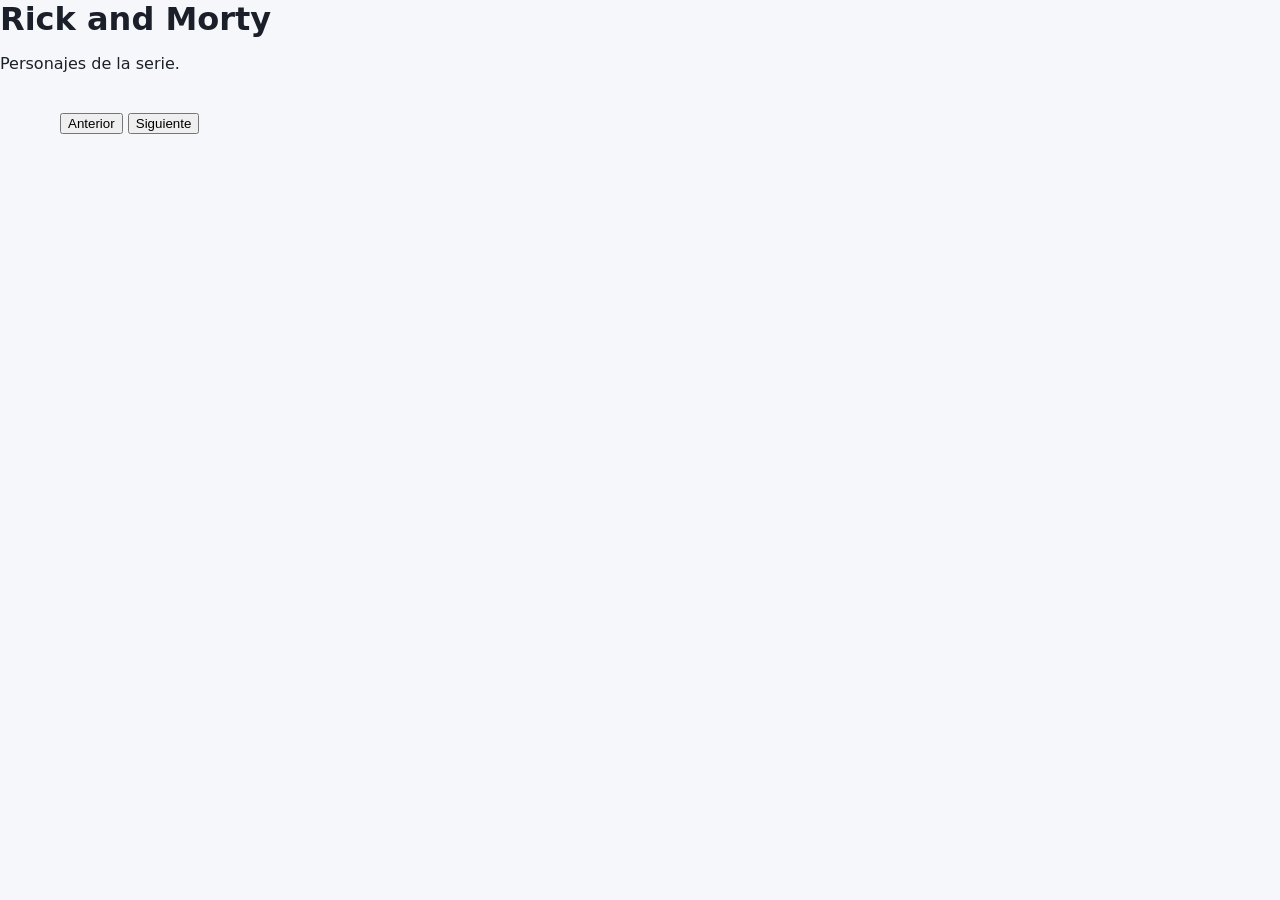
<file: TRABAJO CLASE/index.html>
<!doctype html>
<html lang="en">
  <head>
    <meta charset="UTF-8" />
    <meta name="viewport" content="width=device-width, initial-scale=1.0" />
    <title>My Api</title>
    <link rel="stylesheet" href="css/style.css" />
    <script src="js/script.js" defer></script>
  </head>
  <body>
    <header>
      <h1>Rick and Morty</h1>
      <p>Personajes de la serie.</p>
    </header>

    <main>
      <div id="content" aria-label="Lista de personajes"></div>

      <nav class="pagination" aria-label="Paginación">
        <button id="prev" type="button">Anterior</button>
        <span id="page-number"></span>
        <button id="next" type="button">Siguiente</button>
      </nav>
    </main>
  </body>
</html>
</file>
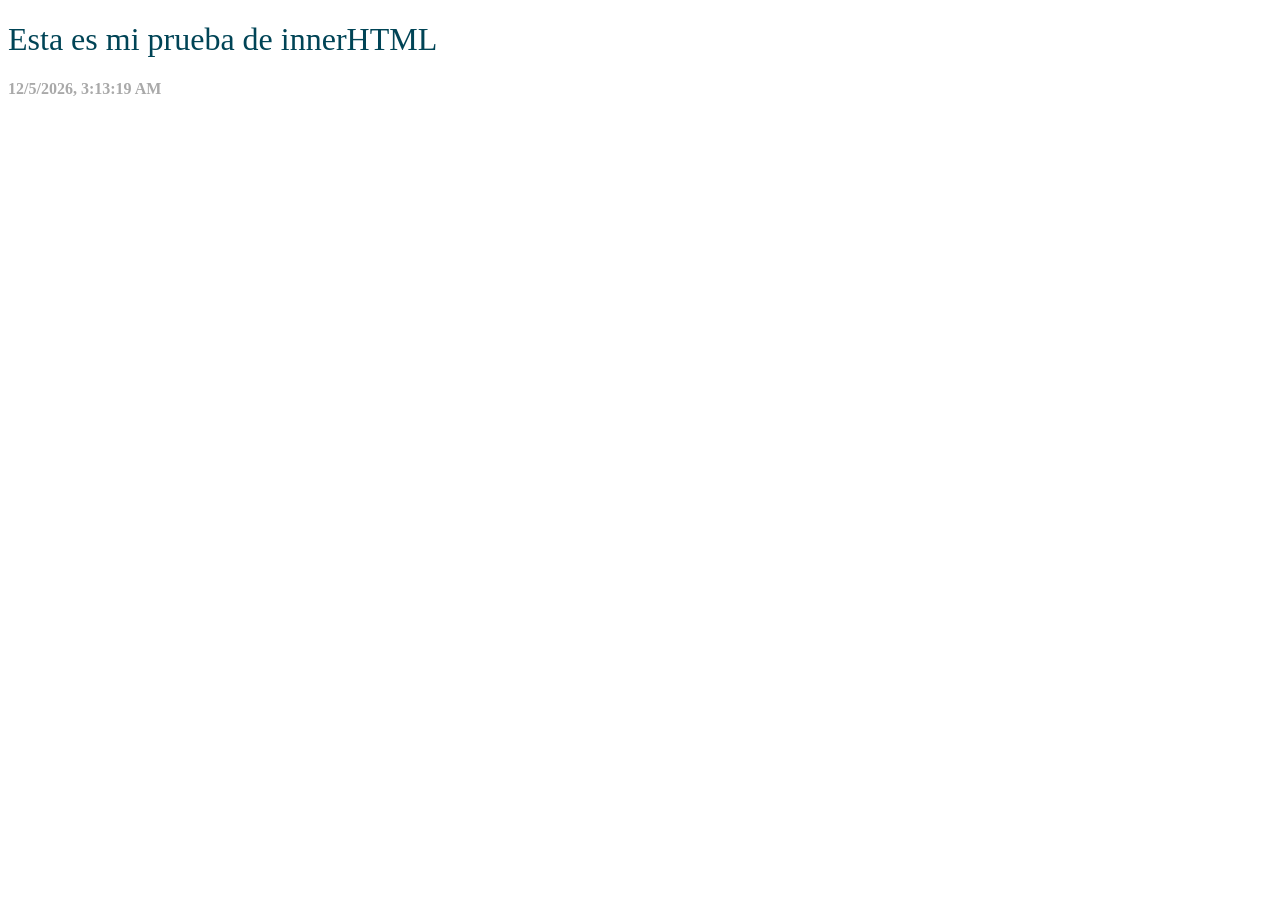
<file: PROGRAMACIÓN/1/index.html>
<!DOCTYPE html>
<html lang="en">
<head>
    <meta charset="UTF-8">
    <meta name="viewport" content="width=device-width, initial-scale=1.0">
    <title>MI PRIMERA PÁGINA</title>
    <link rel="stylesheet" href="style/style.css">
    <script src="js/script.js" defer></script>
</head>
<body>
    <header><h1 id="title">EL ENCABEZADO</h1></header>
    <footer id="clock">PIE DE PÁGINA</footer>
</body>
</html>
</file>
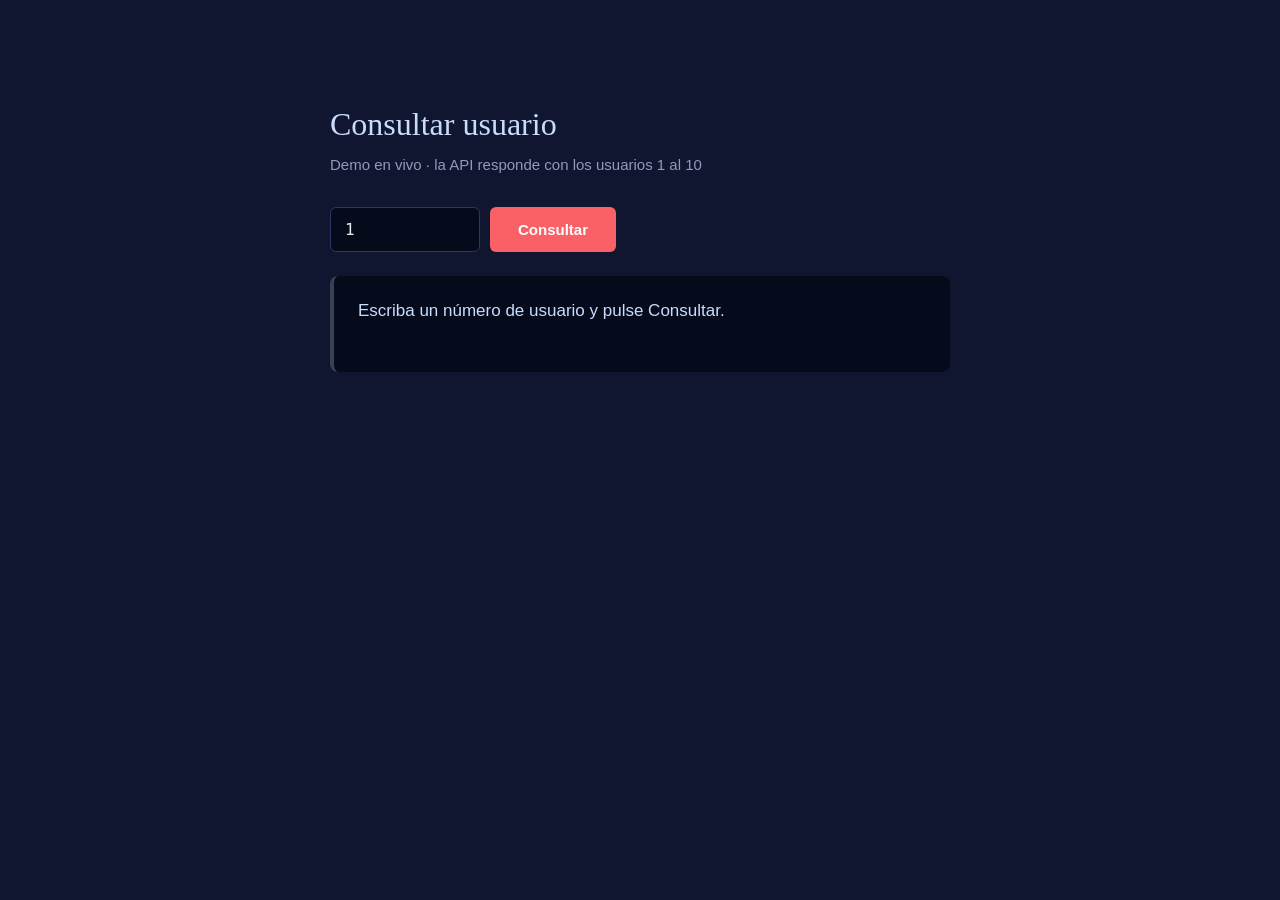
<file: PROGRAMACIÓN/3/index.html>
<!doctype html>

<html lang="es">
  <head>
    <meta charset="UTF-8" />
    <meta name="viewport" content="width=device-width, initial-scale=1.0" />
    <title>Consultar usuario</title>
    <link rel="stylesheet" href="css/style.css" />
    <script src="js/script.js" defer></script>
  </head>
  <body>
    <main>
      <h1>Consultar usuario</h1>
      <p class="sub">Demo en vivo · la API responde con los usuarios 1 al 10</p>

      <div class="row">
        <input id="id-user" type="number" value="1" min="1" />
        <button onclick="search()">Consultar</button>
      </div>

      <div id="div-exit">Escriba un número de usuario y pulse Consultar.</div>
    </main>
  </body>
</html>
</file>
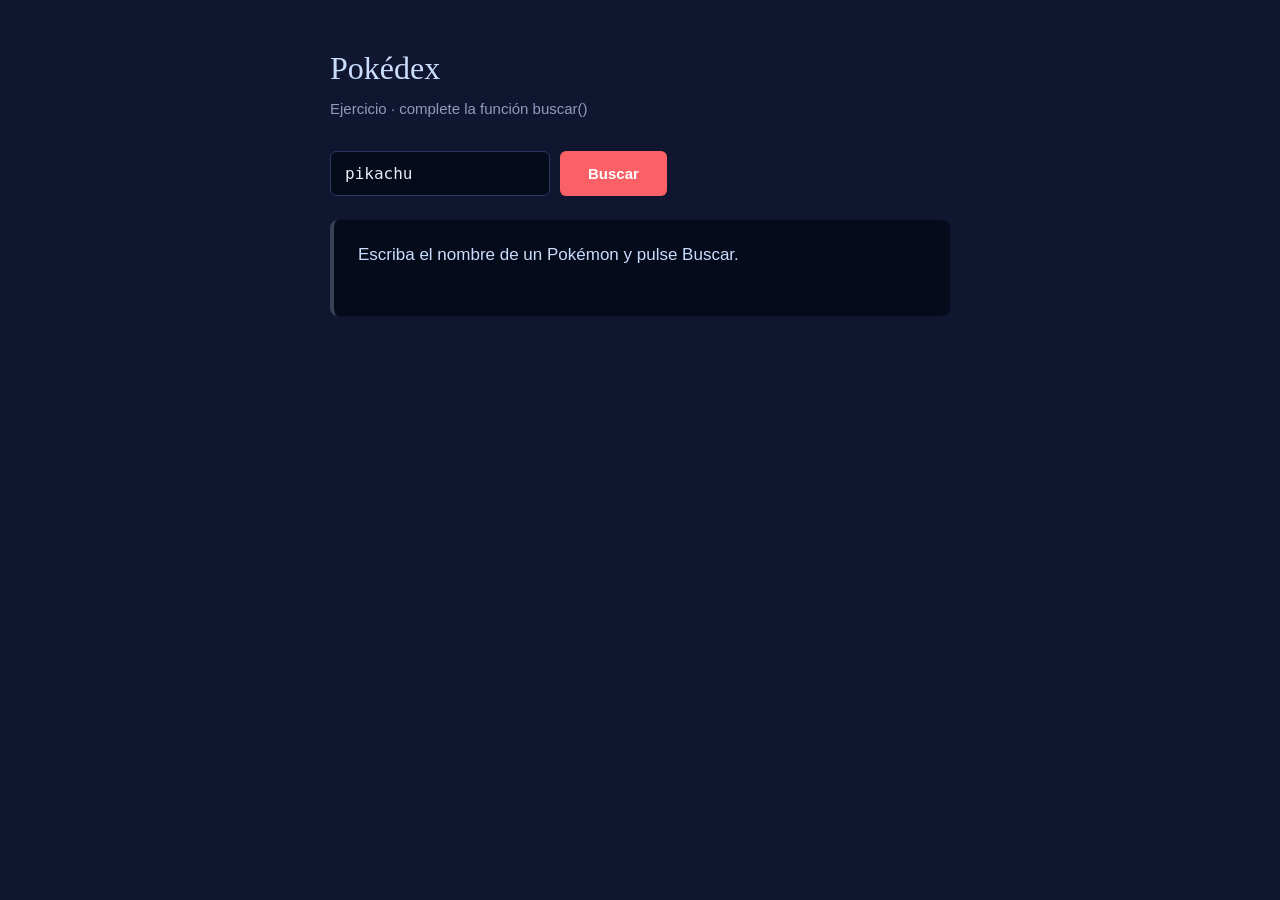
<file: Tarea/ejercicio_completar.html>
<!DOCTYPE html>
<!--
  ══════════════════════════════════════════════════════════════════════════
  EJERCICIO · POKÉDEX  (para completar)
  Lenguajes de Programación II · Uniremington 2026-2
  ══════════════════════════════════════════════════════════════════════════

  LA APP YA ESTÁ CONSTRUIDA. Usted completa la función buscar().
  Es el mismo formato del examen: interfaz lista, usted escribe la lógica.

  ── QUÉ DEBE HACER buscar() ──────────────────────────────────────────────

    1. Avisar que está cargando, ANTES de pedir nada
    2. Pedir  https://pokeapi.co/api/v2/pokemon/<nombre>
    3. Si el servidor responde con error  ->  decirlo CON EL NÚMERO y salir
    4. Si no hay conexión                 ->  decirlo sin romperse
    5. Si todo sale bien, mostrar: nombre, altura, peso, tipos e imagen

  ── LA FORMA DE LA RESPUESTA (recortada) ─────────────────────────────────

    {
      "name": "pikachu",
      "height": 4,                       <- decímetros: dividir entre 10 para metros
      "weight": 60,                      <- hectogramos: dividir entre 10 para kg
      "types": [ { "type": { "name": "electric" } } ],     <- un ARREGLO
      "sprites": { "front_default": "https://.../25.png" } <- objeto dentro de objeto
    }

  ── AYUDANTES YA ESCRITOS ────────────────────────────────────────────────

    mostrar(html)     pinta contenido en la caja
    error(texto)      pinta un mensaje de error, en rojo
    cargando()        pinta «Cargando…», en amarillo
    nombre()          devuelve lo que escribió el usuario, en minúsculas

  ── PRUEBE LOS TRES CAMINOS ──────────────────────────────────────────────

    Feliz         pikachu
    Error 404     escriba un nombre que no exista:  xyz
    Sin conexión  apague el wifi y busque de nuevo

  ── PARA QUIEN TERMINE ANTES (optimizar) ─────────────────────────────────

    · Poner la primera letra del nombre en mayúscula
    · Deshabilitar el botón mientras carga
    · Mostrar la altura en metros con un decimal (1,4 m, no 1.4)
    · Si el Pokémon tiene dos tipos, mostrarlos separados por coma
  ══════════════════════════════════════════════════════════════════════════
-->
<html lang="es">
<head>
<meta charset="UTF-8">
<meta name="viewport" content="width=device-width, initial-scale=1.0">
<title>Pokédex</title>
<link rel="stylesheet" href="css/style.css" />
<script src="js/script.js" defer></script>
</head>
<body>
<main>

  <h1>Pokédex</h1>
  <p class="sub">Ejercicio · complete la función buscar()</p>

  <div class="fila">
    <input id="nombre" type="text" value="pikachu" placeholder="Nombre del Pokémon">
    <button onclick="buscar()">Buscar</button>
  </div>

  <div id="salida">Escriba el nombre de un Pokémon y pulse Buscar.</div>

</main>
</body>
</html>
</file>
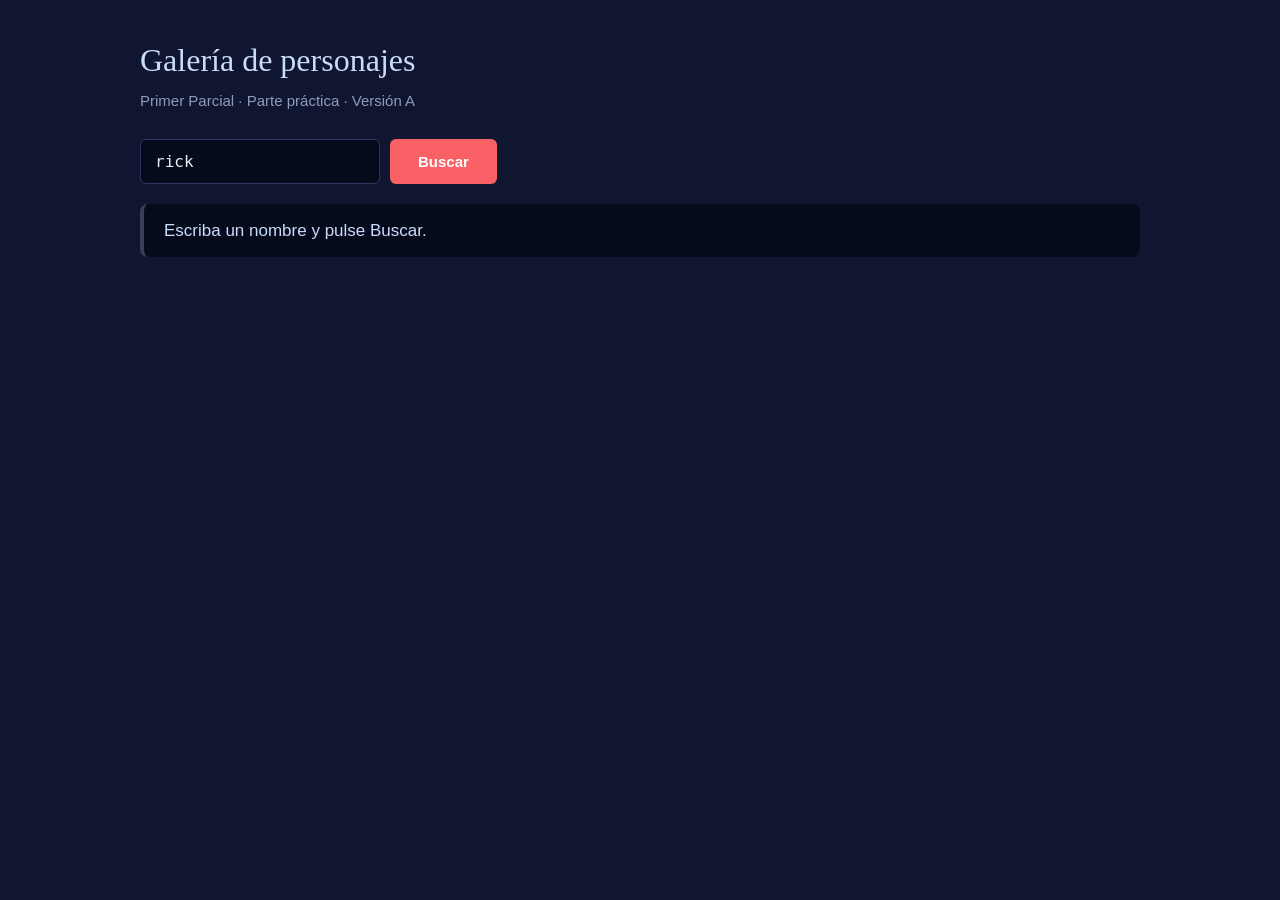
<file: APUNTES 1 PARCIAL/Parcial1_Kevin_Rodriguez/practico_A_base.html>
<!DOCTYPE html>
<!--
  ══════════════════════════════════════════════════════════════════════════
  PRIMER PARCIAL · PARTE PRÁCTICA · VERSIÓN A · GALERÍA DE PERSONAJES
  Lenguajes de Programación II · Uniremington 2026-2
  ══════════════════════════════════════════════════════════════════════════

  LA INTERFAZ Y LOS ESTILOS YA ESTÁN. Usted solo escribe la función buscar().
  Es el mismo formato de la Pokédex, pero ahora con VARIOS personajes.

  ── LO QUE TIENE QUE HACER LA FUNCIÓN ────────────────────────────────────

    1. Avisar que está cargando  ANTES de pedir nada
    2. Pedir  https://rickandmortyapi.com/api/character/?name=<texto>
    3. Si el servidor responde con error  ->  decirlo CON EL NÚMERO y salir
    4. Si no hay conexión                 ->  decirlo sin romperse
    5. Si todo sale bien:
         · con mostrar(...)  escribir cuántos personajes se encontraron
         · con tarjetas(...) pintar UNA TARJETA por cada personaje, con:
             la imagen, el nombre, el estado y la especie,
             el origen y en cuántos episodios aparece

  ── LA FORMA DE LA RESPUESTA (recortada) ─────────────────────────────────

    {
      "info": { "count": 107, "pages": 6 },
      "results": [                                          <- un ARREGLO
        {
          "name": "Rick Sanchez",
          "status": "Alive",                                <- Alive, Dead o unknown
          "species": "Human",
          "origin": { "name": "Earth (C-137)" },            <- objeto dentro de objeto
          "image": "https://.../1.jpeg",
          "episode": [ "https://.../1", "https://.../2" ]   <- otro ARREGLO
        },
        ...
      ]
    }

  ── COMO ARMAR LAS TARJETAS ──────────────────────────────────────────────

    results es un arreglo de personajes:
      .map(p => `...`)  convierte cada personaje en el HTML de su tarjeta
      .join('')         une todas las tarjetas en un solo texto

    Cada tarjeta tiene esta estructura (los estilos ya existen):

      <div class="tarjeta">
        <img src="..." alt="...">
        <div class="cuerpo">
          <h3>Nombre</h3>
          <span class="estado Alive">Alive · Human</span>      <- la clase es el estado
          <p>Origen: ...</p>
          <p>51 episodios</p>
        </div>
      </div>

  ── AYUDANTES YA ESCRITOS ────────────────────────────────────────────────

    mostrar(texto)     escribe el mensaje en la barra de arriba, en verde
    tarjetas(html)     pinta las tarjetas en la galería
    error(texto)       pinta un mensaje de error, en rojo
    cargando()         pinta «Cargando…», en amarillo
    textoBuscado()     devuelve lo que escribió el usuario

  ── PRUEBE LOS TRES CAMINOS ANTES DE ENTREGAR ────────────────────────────

    Feliz         busque  rick
    Error 404     busque  xyz  (no existe ningún personaje así)
    Sin conexión  apague el wifi y busque de nuevo
  ══════════════════════════════════════════════════════════════════════════
-->
<html lang="es">
<head>
<meta charset="UTF-8">
<meta name="viewport" content="width=device-width, initial-scale=1.0">
<title>Galería de personajes</title>
<link rel="stylesheet" href="css/style.css">
<script src="js/script.js" defer></script>
</head>
<body>
<main>

  <h1>Galería de personajes</h1>
  <p class="sub">Primer Parcial · Parte práctica · Versión A</p>

  <div class="fila">
    <input id="texto" type="text" value="rick" placeholder="Nombre del personaje">
    <button onclick="buscar()">Buscar</button>
  </div>

  <div id="salida">Escriba un nombre y pulse Buscar.</div>
  <div id="galeria"></div>

</main>
</body>
</html>
</file>
<file: TRABAJO CLASE/css/style.css>
* {
  box-sizing: border-box;
}

body {
  margin: 0;
  font-family: system-ui, Arial, sans-serif;
  color: #1b1f2a;
  background-color: #f6f7fb;
}

main {
  padding: 1.5rem 3.75rem;
}

h1 {
  margin: 0 0 1rem;
}

#content {
  display: grid;
  grid-template-columns: repeat(auto-fill, minmax(12.5rem, 1fr));
  gap: 1.25rem;
}

.card {
  background-color: #fff;
  box-shadow: 0 0.25rem 0.5rem rgba(0, 0, 0, 0.2);
  transition: 0.3s ease;
  border-radius: 0.5rem;
  overflow: hidden;
}

.card:hover {
  box-shadow: 0 0.5rem 1rem rgba(0, 0, 0, 0.25);
}

.card img {
  display: block;
  width: 100%;
  aspect-ratio: 1;
  object-fit: cover;
}

.container {
  padding: 1rem;
}

.container h2,
.container p {
  margin: 0.5rem 0;
}

@media (max-width: 37.5rem) {
  main {
    padding: 1rem;
  }
}
</file>
<file: PROGRAMACIÓN/1/style/style.css>
#title {
    color: #004456;
    font-weight: 100;
}

body {
    color:darkgray;
    font-weight: 800;
}
</file>
<file: PROGRAMACIÓN/3/css/style.css>
* {
  box-sizing: border-box;
}

body {
  font-family:
    Calibri,
    "Segoe UI",
    Arial,
    sans-serif;
  background: #10162f;
  color: #cadcfc;
  margin: 0;
  padding: 100px 24px;
  line-height: 1.5;
}

main {
  max-width: 620px;
  margin: 0 auto;
}

h1 {
  font-family: Cambria, Georgia, serif;
  font-weight: normal;
  font-size: 32px;
  margin: 0 0 6px;
}

.sub {
  color: #8f9bbd;
  margin: 0 0 30px;
  font-size: 15px;
}

.row {
  display: flex;
  gap: 10px;
  margin-bottom: 24px;
  flex-wrap: wrap;
}

input {
  padding: 12px 14px;
  font-size: 16px;
  border: 1px solid #2c3763;
  width: 150px;
  border-radius: 6px;
  background: #060b1c;
  color: #e6edf3;
  font-family: Consolas, monospace;
}

button {
  padding: 12px 28px;
  font-size: 15px;
  font-weight: bold;
  cursor: pointer;
  border: none;
  border-radius: 6px;
  background: #f96167;
  color: #fff;
}

button:hover {
  background: #e04b51;
}

#div-exit {
  background: #060b1c;
  border-left: 4px solid #3a4055;
  border-radius: 8px;
  padding: 22px 24px;
  min-height: 96px;
  font-size: 17px;
}

#div-exit.loading {
  border-left-color: #e8b23a;
}

#div-exit.error {
  border-left-color: #f96167;
}

#div-exit.okey {
  border-left-color: #00a896;
}

#div-exit p {
  margin: 0 0 8px;
}

#div-exit p:last-child {
  margin-bottom: 0;
}
</file>
<file: Tarea/css/style.css>
* {
  box-sizing: border-box;
}
body {
  font-family:
    Calibri,
    Segoe UI,
    Arial,
    sans-serif;
  background: #10162f;
  color: #cadcfc;
  margin: 0;
  padding: 44px 24px;
  line-height: 1.5;
}
main {
  max-width: 620px;
  margin: 0 auto;
}
h1 {
  font-family: Cambria, Georgia, serif;
  font-weight: normal;
  font-size: 32px;
  margin: 0 0 6px;
}
.sub {
  color: #8f9bbd;
  margin: 0 0 30px;
  font-size: 15px;
}

.fila {
  display: flex;
  gap: 10px;
  margin-bottom: 24px;
  flex-wrap: wrap;
}
input {
  padding: 12px 14px;
  font-size: 16px;
  border: 1px solid #2c3763;
  width: 220px;
  border-radius: 6px;
  background: #060b1c;
  color: #e6edf3;
  font-family: Consolas, monospace;
}
button {
  padding: 12px 28px;
  font-size: 15px;
  font-weight: bold;
  cursor: pointer;
  border: none;
  border-radius: 6px;
  background: #f96167;
  color: #fff;
}
button:hover {
  background: #e04b51;
}

#salida {
  background: #060b1c;
  border-left: 4px solid #3a4055;
  border-radius: 8px;
  padding: 22px 24px;
  min-height: 96px;
  font-size: 17px;
}
#salida.cargando {
  border-left-color: #e8b23a;
}
#salida.error {
  border-left-color: #f96167;
}
#salida.bien {
  border-left-color: #00a896;
}
#salida p {
  margin: 0 0 8px;
}
#salida p:last-child {
  margin-bottom: 0;
}
#salida .grande {
  font-size: 24px;
  font-family: Cambria, Georgia, serif;
}
#salida img {
  width: 120px;
  height: 120px;
  image-rendering: pixelated;
  display: block;
  margin-bottom: 8px;
}
</file>
<file: APUNTES 1 PARCIAL/Parcial1_Kevin_Rodriguez/css/style.css>
* {
  box-sizing: border-box;
}
body {
  font-family:
    Calibri,
    Segoe UI,
    Arial,
    sans-serif;
  background: #10162f;
  color: #cadcfc;
  margin: 0;
  padding: 36px 24px;
  line-height: 1.5;
}
main {
  max-width: 1000px;
  margin: 0 auto;
}
h1 {
  font-family: Cambria, Georgia, serif;
  font-weight: normal;
  font-size: 32px;
  margin: 0 0 6px;
}
.sub {
  color: #8f9bbd;
  margin: 0 0 26px;
  font-size: 15px;
}

.fila {
  display: flex;
  gap: 10px;
  margin-bottom: 20px;
  flex-wrap: wrap;
}
input {
  padding: 12px 14px;
  font-size: 16px;
  border: 1px solid #2c3763;
  width: 240px;
  border-radius: 6px;
  background: #060b1c;
  color: #e6edf3;
  font-family: Consolas, monospace;
}
button {
  padding: 12px 28px;
  font-size: 15px;
  font-weight: bold;
  cursor: pointer;
  border: none;
  border-radius: 6px;
  background: #f96167;
  color: #fff;
}
button:hover {
  background: #e04b51;
}

#salida {
  background: #060b1c;
  border-left: 4px solid #3a4055;
  border-radius: 8px;
  padding: 14px 20px;
  font-size: 17px;
  margin-bottom: 20px;
}
#salida.cargando {
  border-left-color: #e8b23a;
}
#salida.error {
  border-left-color: #f96167;
}
#salida.bien {
  border-left-color: #00a896;
}

#galeria {
  display: grid;
  grid-template-columns: repeat(auto-fill, minmax(170px, 1fr));
  gap: 16px;
}
.tarjeta {
  background: #060b1c;
  border: 1px solid #1d2749;
  border-radius: 10px;
  overflow: hidden;
}
.tarjeta img {
  width: 100%;
  aspect-ratio: 1;
  object-fit: cover;
  display: block;
}
.tarjeta .cuerpo {
  padding: 10px 12px 12px;
}
.tarjeta h3 {
  margin: 0 0 6px;
  font-family: Cambria, Georgia, serif;
  font-weight: normal;
  font-size: 17px;
  color: #e6edf3;
}
.tarjeta p {
  margin: 0 0 3px;
  font-size: 13px;
  color: #a9b8de;
}
.estado {
  display: inline-block;
  padding: 1px 10px;
  border-radius: 10px;
  font-size: 12px;
  font-weight: bold;
  color: #10162f;
  margin-bottom: 8px;
}
.estado.Alive {
  background: #00a896;
}
.estado.Dead {
  background: #f96167;
}
.estado.unknown {
  background: #b0b7c9;
}
</file>
